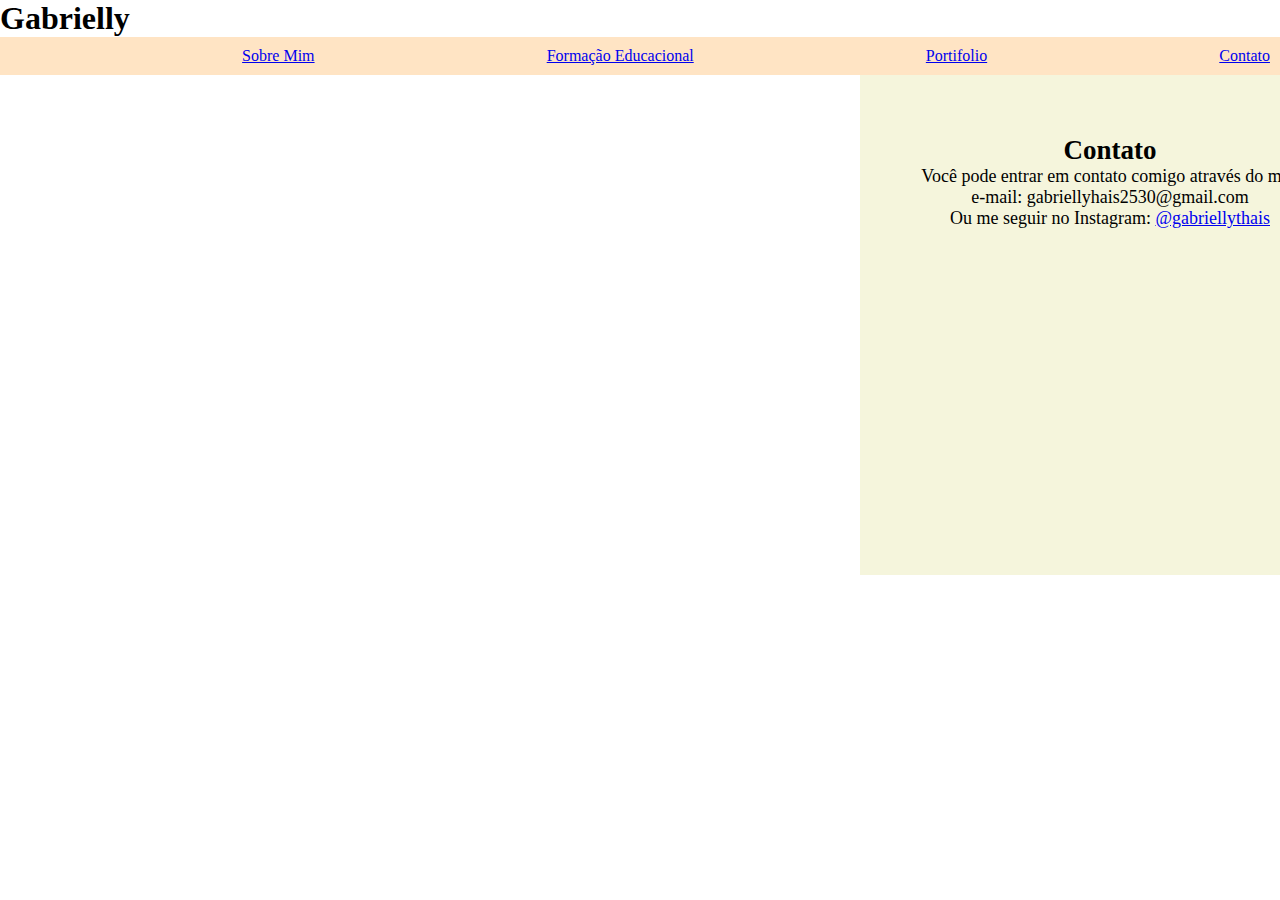
<file: Contato.html>
<!DOCTYPE html>
<html lang="en">
<head>
    <meta charset="UTF-8">
    <meta name="viewport" content="width=device-width, initial-scale=1.0">
    <title>Contato - Gabrielly</title>

    <link rel="stylesheet" href="estilo.css">
</head>

<body>

    <div id="pag">
        <div id="logo">
            <h1>Gabrielly</h1>
        </div>

        <div id="header">
            <a href="index.html"></a>
            <a href="sobre-mim.html">Sobre Mim</a>
            <a href="formação Educacional.html">Formação Educacional</a>
            <a href="Portifolio.html">Portifolio</a>
            <a href="Contato.html">Contato</a>
        </div>

    </div>

    <main id="content">
        <h2>Contato</h2>
        <p>Você pode entrar em contato comigo através do meu e-mail: gabriellyhais2530@gmail.com</p>
        <p>Ou me seguir no Instagram: <a href="https://www.instagram.com/gabriellythais/" target="_blank">@gabriellythais</a></p>
        <main><title>Contato</title>
    </main>
</head>
<body>
    
</body>
</html>
</file>
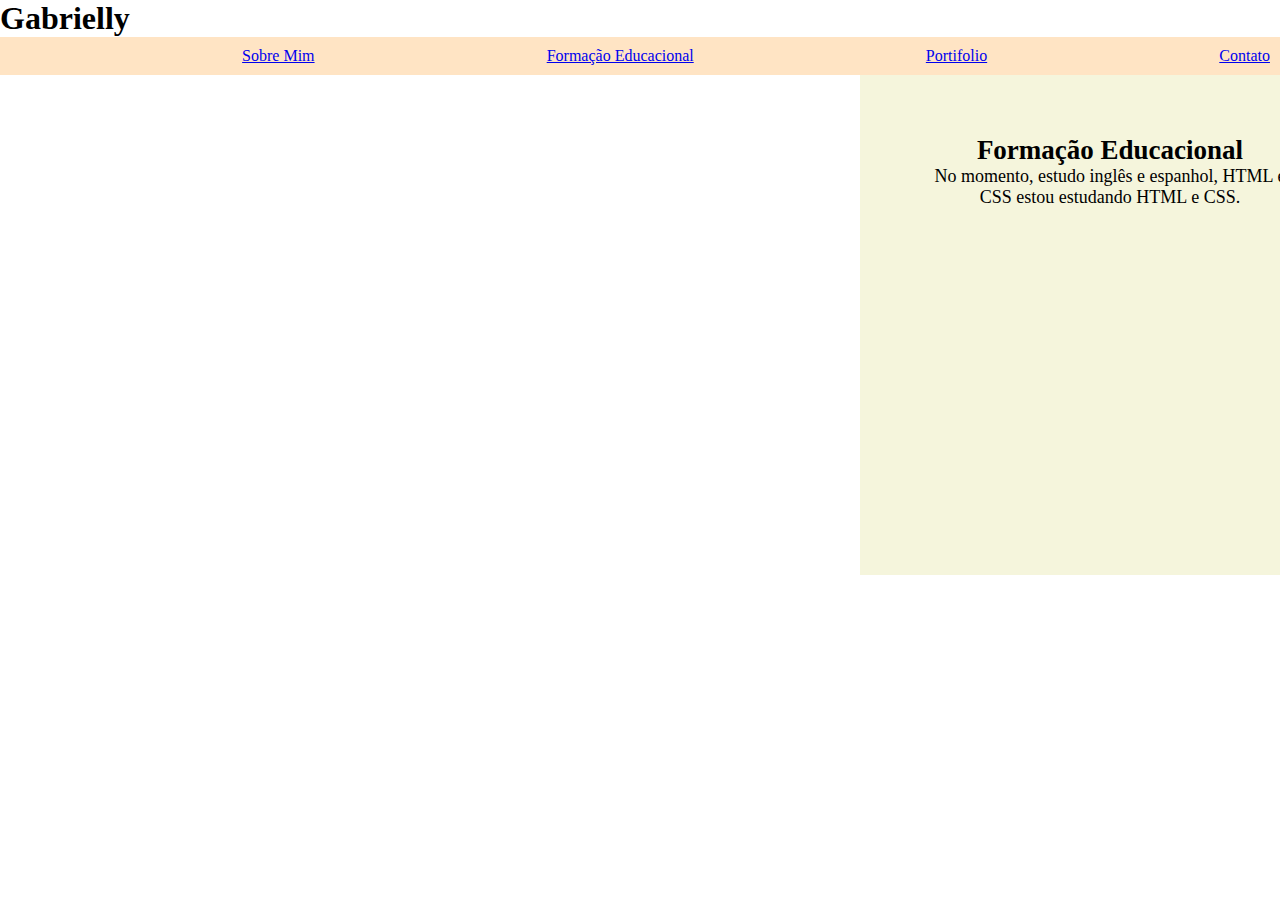
<file: Formação Educacional.html>
<!DOCTYPE html>
<html lang="en">
<head>
    <meta charset="UTF-8">
    <meta name="viewport" content="width=device-width, initial-scale=1.0">
    <title>Formação Educacional - Gabrielly</title>

    <link rel="stylesheet" href="estilo.css">

</head>
  <body>  
    <div id="pag">
            <div id="logo">
                <h1>Gabrielly</h1>
            </div>
    
            <div id="header">
                <a href="index.html"></a>
                <a href="sobre mim.html">Sobre Mim</a>
                <a href="Formação Educacional.html">Formação Educacional</a>
                <a href="Portifolio.html">Portifolio</a>
                <a href="Contato.html">Contato</a>
            </div>
        </div>
    
        <main id="content">
            <h2>Formação Educacional</h2>
            <p>No momento, estudo inglês e espanhol, HTML e CSS estou estudando HTML e CSS.</p>
        </main><title>Formação Educacional</title>
</head>
</body>
</html>
</file>
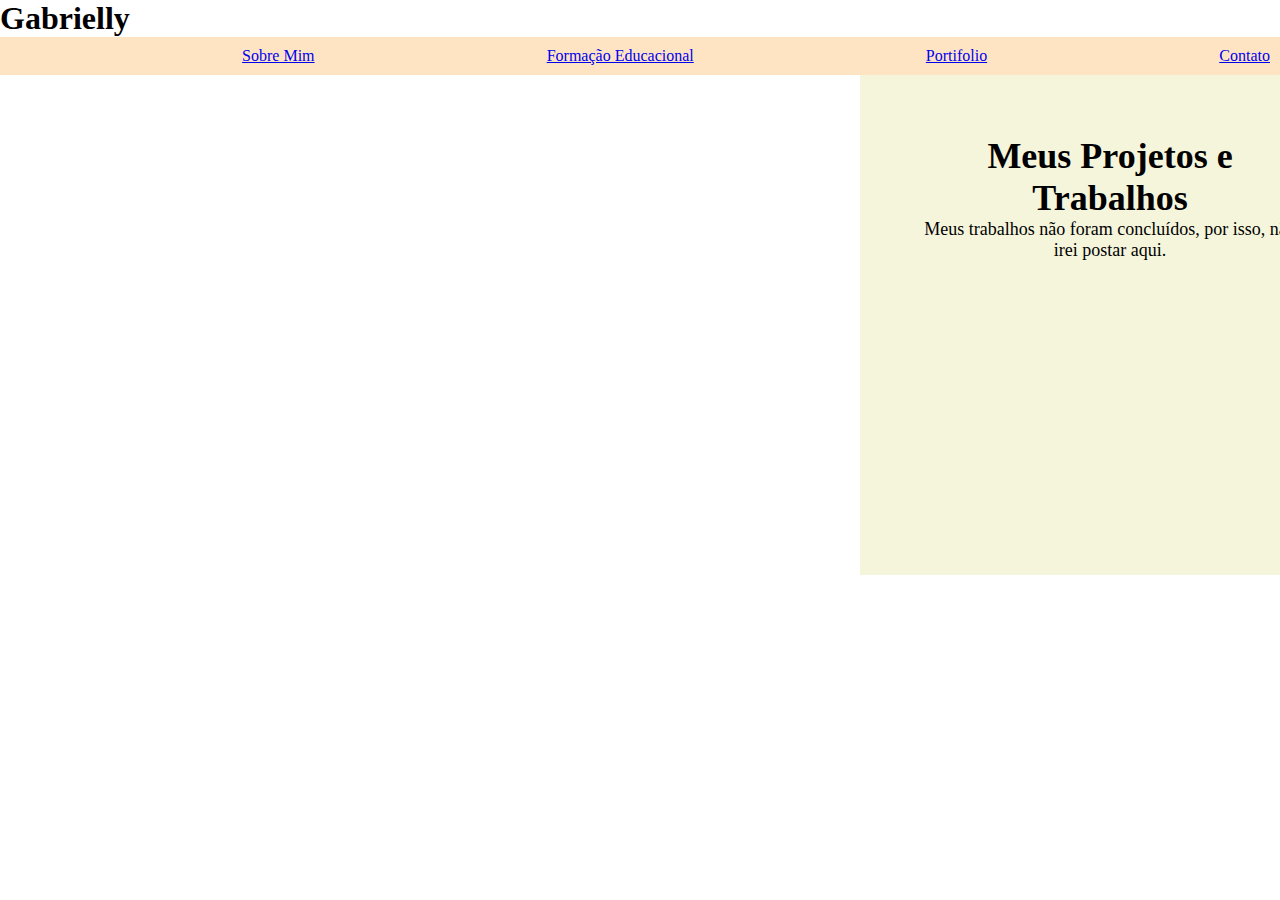
<file: Portifolio.html>
<!DOCTYPE html>
<html lang="en">
<head>
    <meta charset="UTF-8">
    <meta name="viewport" content="width=device-width, initial-scale=1.0">
    <title>Portifólio - Gabrielly</title>

     <link rel="stylesheet" href="estilo.css">
</head>


<body>
  <div id= "pag">

    <div id="logo">
        <h1>Gabrielly</h1>
    </div>
  

       <div id="header">
            <a href="index.html"></a>
            <a href="sobre-mim.html">Sobre Mim</a>
            <a href="formação Educacional.html">Formação Educacional</a>
            <a href="Portifolio.html">Portifolio</a>  
            <a href="Contato.html">Contato</a>
        </div>
    </header>

    <main id="content">
            <h1>Meus Projetos e Trabalhos</h1>
            <p>Meus trabalhos não foram concluídos, por isso, não irei postar aqui.</p>
        </main><title>Portifólio</title>
    
</head>
<body>
    
</body>
</html>
</file>
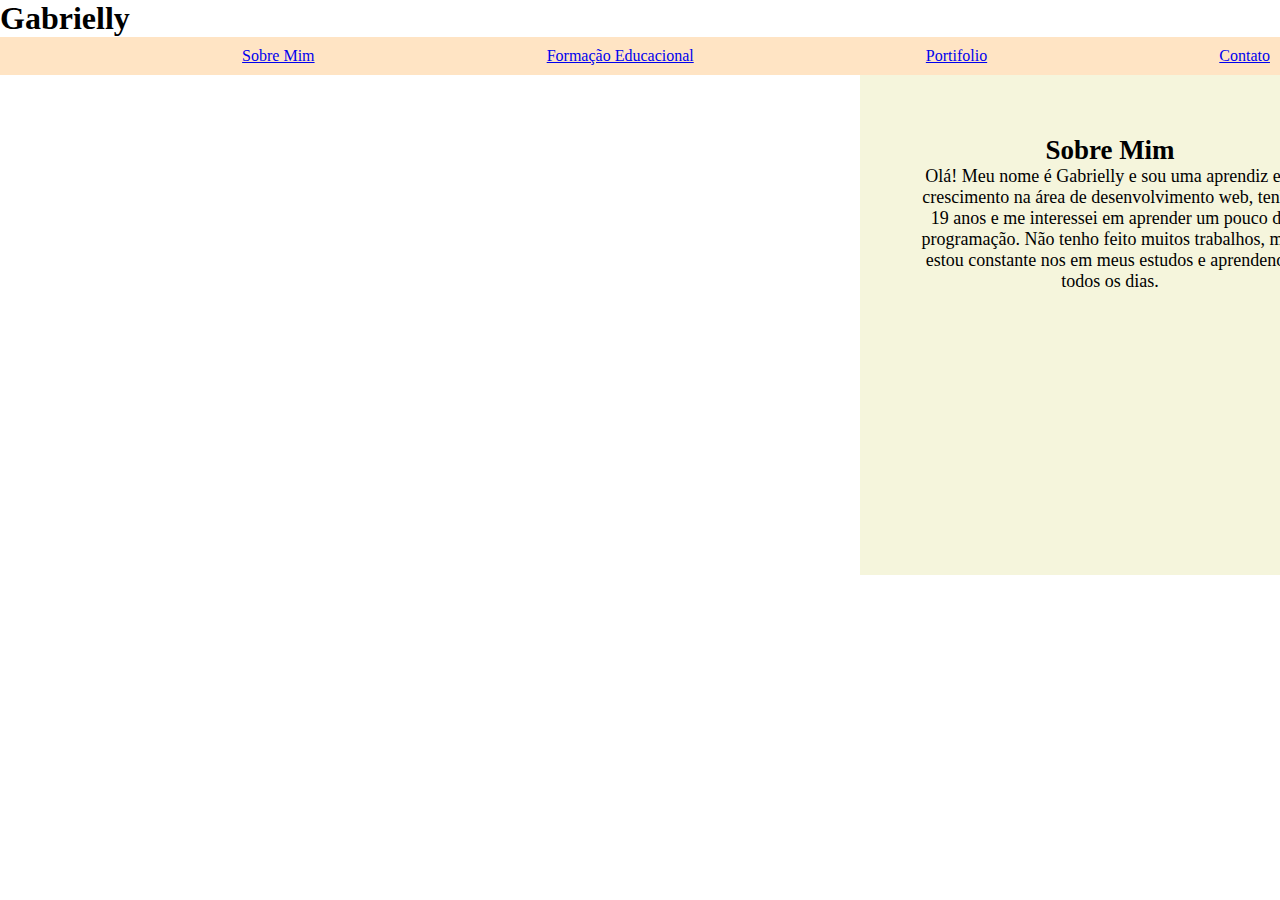
<file: sobre mim.html>
<!DOCTYPE html>
<html lang="en">
<head>
    <meta charset="UTF-8">
    <meta name="viewport" content="width=device-width, initial-scale=1.0">
     <title>Sobre Mim - Gabrielly</title>

    <link rel="stylesheet" href="estilo.css"> </head>

<body>
<div id= "pag">

    <div id="logo">
        <h1>Gabrielly</h1>
    </div>

<!---menu de navegação-->
  <div id="header">
    <a href="index.html"></a>
    <a href="Sobre Mim.html">Sobre Mim</a>
    <a href="Formação Educacional.html">Formação Educacional</a>        
    <a href="Portifolio.html">Portifolio</a>
    <a href="Contato.html">Contato</a>
  </div>

</div>
    </header>


    <main id="content">
        <h2>Sobre Mim</h2>
        <p>Olá! Meu nome é Gabrielly e sou uma aprendiz em crescimento na área de desenvolvimento web, tenho 19 anos e me interessei em aprender um pouco de programação.
            Não tenho feito muitos trabalhos, mas estou constante nos em meus estudos e aprendendo todos os dias. </p>
        </main><title>Sobre Mim</title>
    
</head>
<body>
    
</body>
</html>
</file>
<file: estilo.css>
/*
----- limpar formataçoes-------
*/

* {
    margin: 0;
    padding: 0;
    box-sizing: border-box;

}

  

#header {
    background-color: bisque;
    color: rgb(172, 115, 92);
    padding: 10px 10px;
    display: flex;
    justify-content: space-between;
    align-items: center;
}

#menu {
    display: flex;
    gap: 500px;
    flex-wrap: wrap;
    padding: 0 10px;
}

#posts {
    display: flex;
    flex-direction: column;
    gap: 50px;
    padding: 10px;
}

#content{
    background-color: beige;
    width: 500px;
    height: 500px;
    margin-left: 860px;
    text-align: center;
    justify-content: center;
    align-items: center;
    padding: 60px;
    font-size: large;
    font-family: unset;
}
</file>
